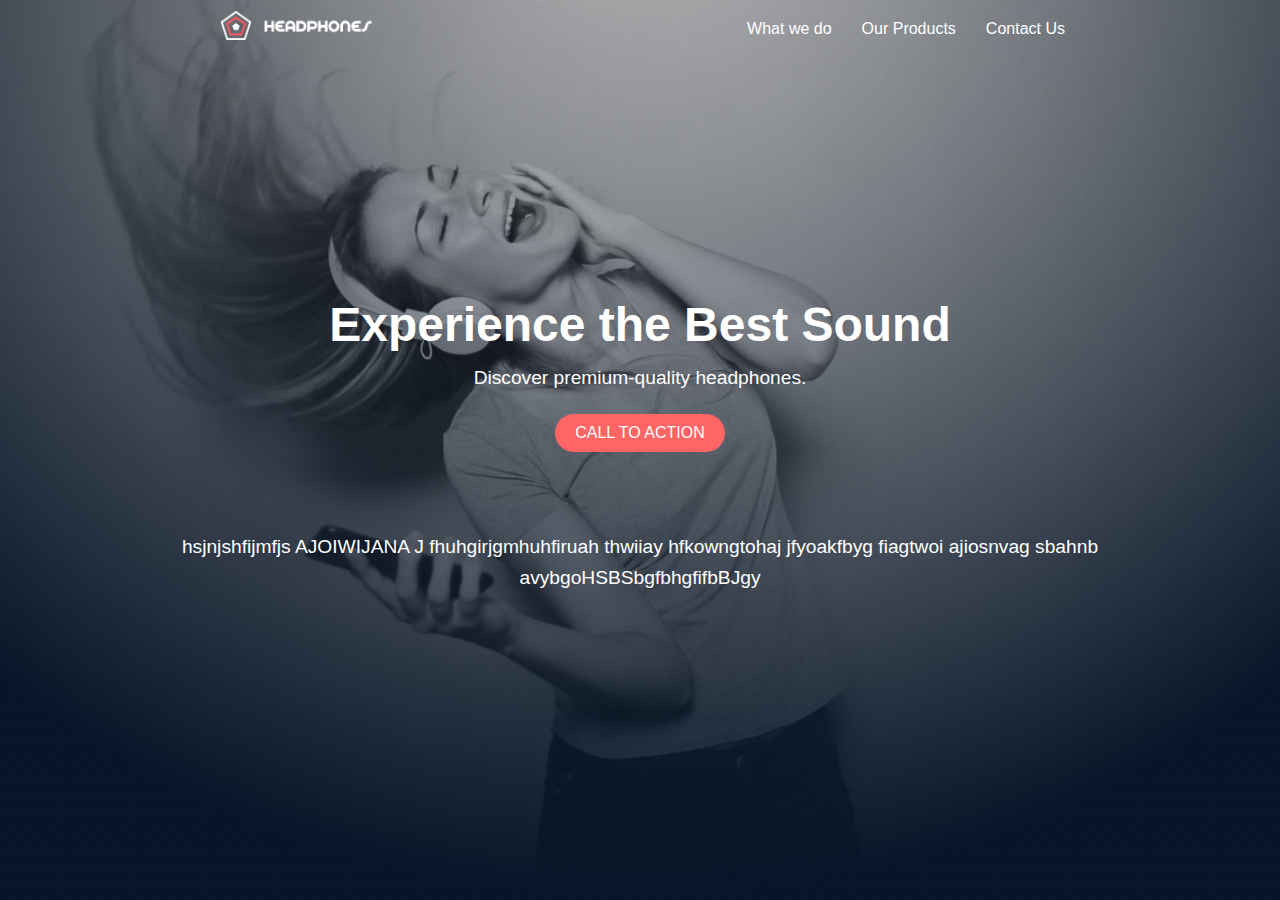
<file: headphones/0-index.html>
<!DOCTYPE html>
<html lang="en">
<head>
  <meta charset="UTF-8">
  <meta name="viewport" content="width=device-width, initial-scale=1.0">
  <title>Headphones Webpage</title>
  <link rel="stylesheet" href="0-styles.css">
</head>
<body>
  <header>

    <nav class="navbar">
      <div class="logo">
        <img src="logo_headphones.png" alt="Headphones Logo">
      </div>
      <!-- Hamburger menu toggle -->
      <input type="checkbox" id="menu-toggle">
      <label for="menu-toggle" class="hamburger">
        <span></span>
        <span></span>
        <span></span>
      </label>
      
      <ul>
        <li><a href="#What-we-do">What we do</a></li>
        <li><a href="#our-products">Our Products</a></li>
        <li><a href="#contact-us">Contact Us</a></li>
      </ul>
    </nav>
    <div class="hero-content">
      <h1>Experience the Best Sound</h1>
      <p>Discover premium-quality headphones.</p>
      <button>CALL TO ACTION</button>
      <p>hsjnjshfijmfjs AJOIWIJANA J fhuhgirjgmhuhfiruah thwiiay hfkowngtohaj jfyoakfbyg fiagtwoi ajiosnvag sbahnb avybgoHSBSbgfbhgfifbBJgy</p>
    </div>
  </header>
</body>
</html>
</file>
<file: headphones/0-styles.css>
* {
    margin: 0;
    padding: 0;
    box-sizing: border-box;
  }
  body {
    font-family: Arial, sans-serif;
    line-height: 1.6;
  }
  header {
    background: url('headphones_hero_1.jpg') no-repeat center center/cover;
    height: 100vh;
    color: white;
    display: flex;
    flex-direction: column;
    justify-content: center;
    align-items: center;
    padding: 20px;
  }
  .navbar {
    position: absolute;
    top: 0;
    width: 100%;
    display: flex;
    justify-content: space-between;
    align-items: center;
    padding: 10px 20px;
    padding-right: 200px;
  }
  .navbar .logo img {
    height: 30px; 
    padding-left: 200px;
  }
  .navbar ul {
    list-style: none;
    display: flex;
  }
  .navbar ul li {
    margin: 0 15px;
  }
  .navbar ul li a {
    text-decoration: none;
    color: white;
    font-size: 1rem;
    transition: color 0.3s ease;
  }
  .navbar ul li a:hover,
  .navbar ul li a:active {
    color: #FF6565;
  }
  .hero-content {
    max-width: 1000px;
    text-align: center;
    margin: auto;
  }
  .hero-content h1 {
    font-size: 3rem;
    margin-bottom: 0px;
  }
  .hero-content p {
    font-size: 1.2rem;
    margin-bottom: 20px;
    margin-top: 0px;
  }
  .hero-content button {
    padding: 10px 20px;
    font-size: 1rem;
    color: white;
    background-color: #ff6565;
    border: none;
    cursor: pointer;
    transition: opacity 0.3s ease;
    border-radius: 50px;
    margin-bottom: 80px;
  }
  .hero-content button:hover,
  .hero-content button:active {
    opacity: 0.9;
  }
  .hamburger {
    display: none;
    flex-direction: column;
    cursor: pointer;
  }
  
  .hamburger span {
    width: 25px;
    height: 3px;
    background: white;
    margin: 4px 0;
  }
  
  /* Checkbox toggle for the hamburger menu */
  #menu-toggle {
    display: none;
  }
  
  
  @media screen and (max-width: 480px) {
    .nav-links {
      position: absolute;
      top: 60px;
      right: 0;
      background: black;
      width: 100%;
      height: calc(100vh - 60px);
      flex-direction: column;
      align-items: center;
      justify-content: center;
      transform: translateX(100%);
      display: non;
    }
  
    /* Show menu links when checkbox is checked */
    #menu-toggle:checked ~ .nav-links {
      transform: translateX(0);
    }
  
    /* Hamburger menu visible in mobile view */
    .hamburger {
      display: flex;
    }
  
    .nav-links li {
      margin: 20px 0;
    }
  }
  
  
  
  @media screen and (max-width: 480px) {
    .navbar {
      flex-direction: column;
    }
    .navbar ul {
      flex-direction: column;
      align-items: center;
    }
    .navbar ul li {
      margin: 10px 0;
    }
    .hero-content h1 {
      font-size: 2rem;
    }
    .hero-content p {
      font-size: 1rem;
    }
  }
</file>
